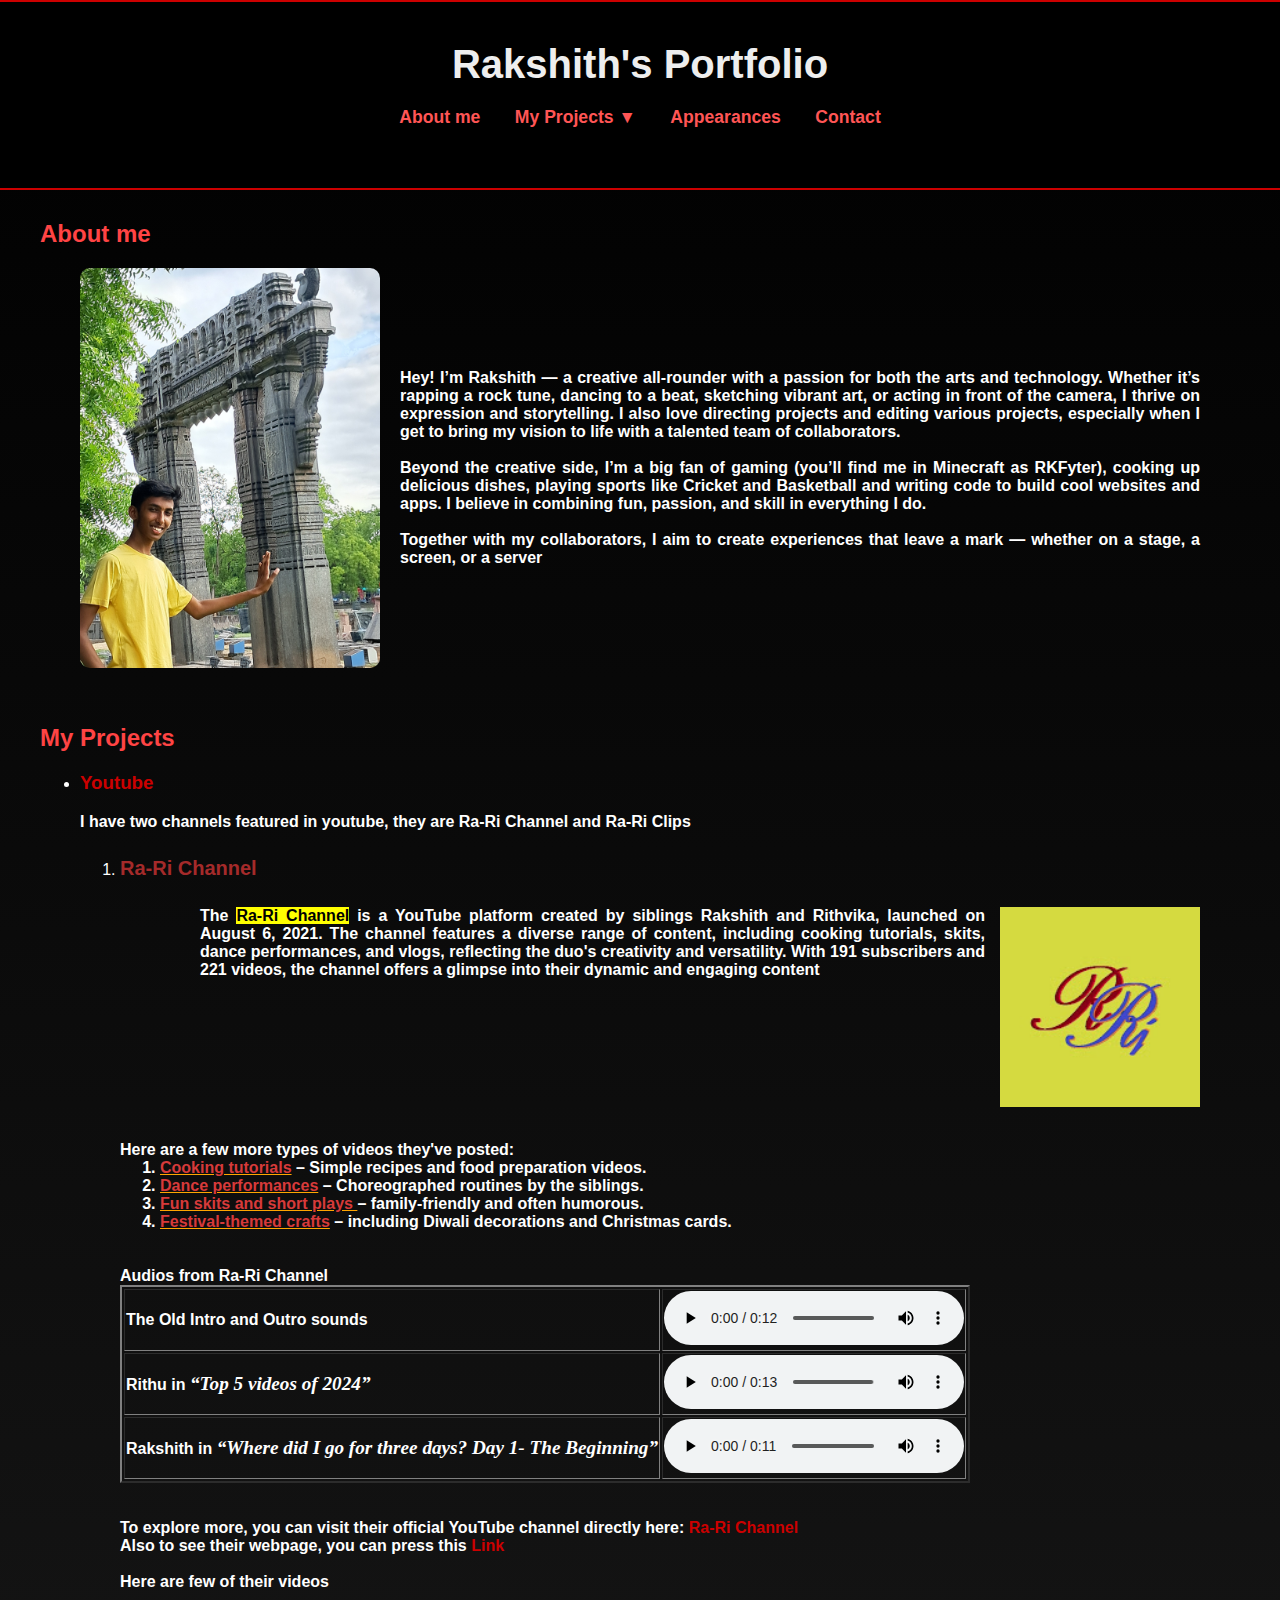
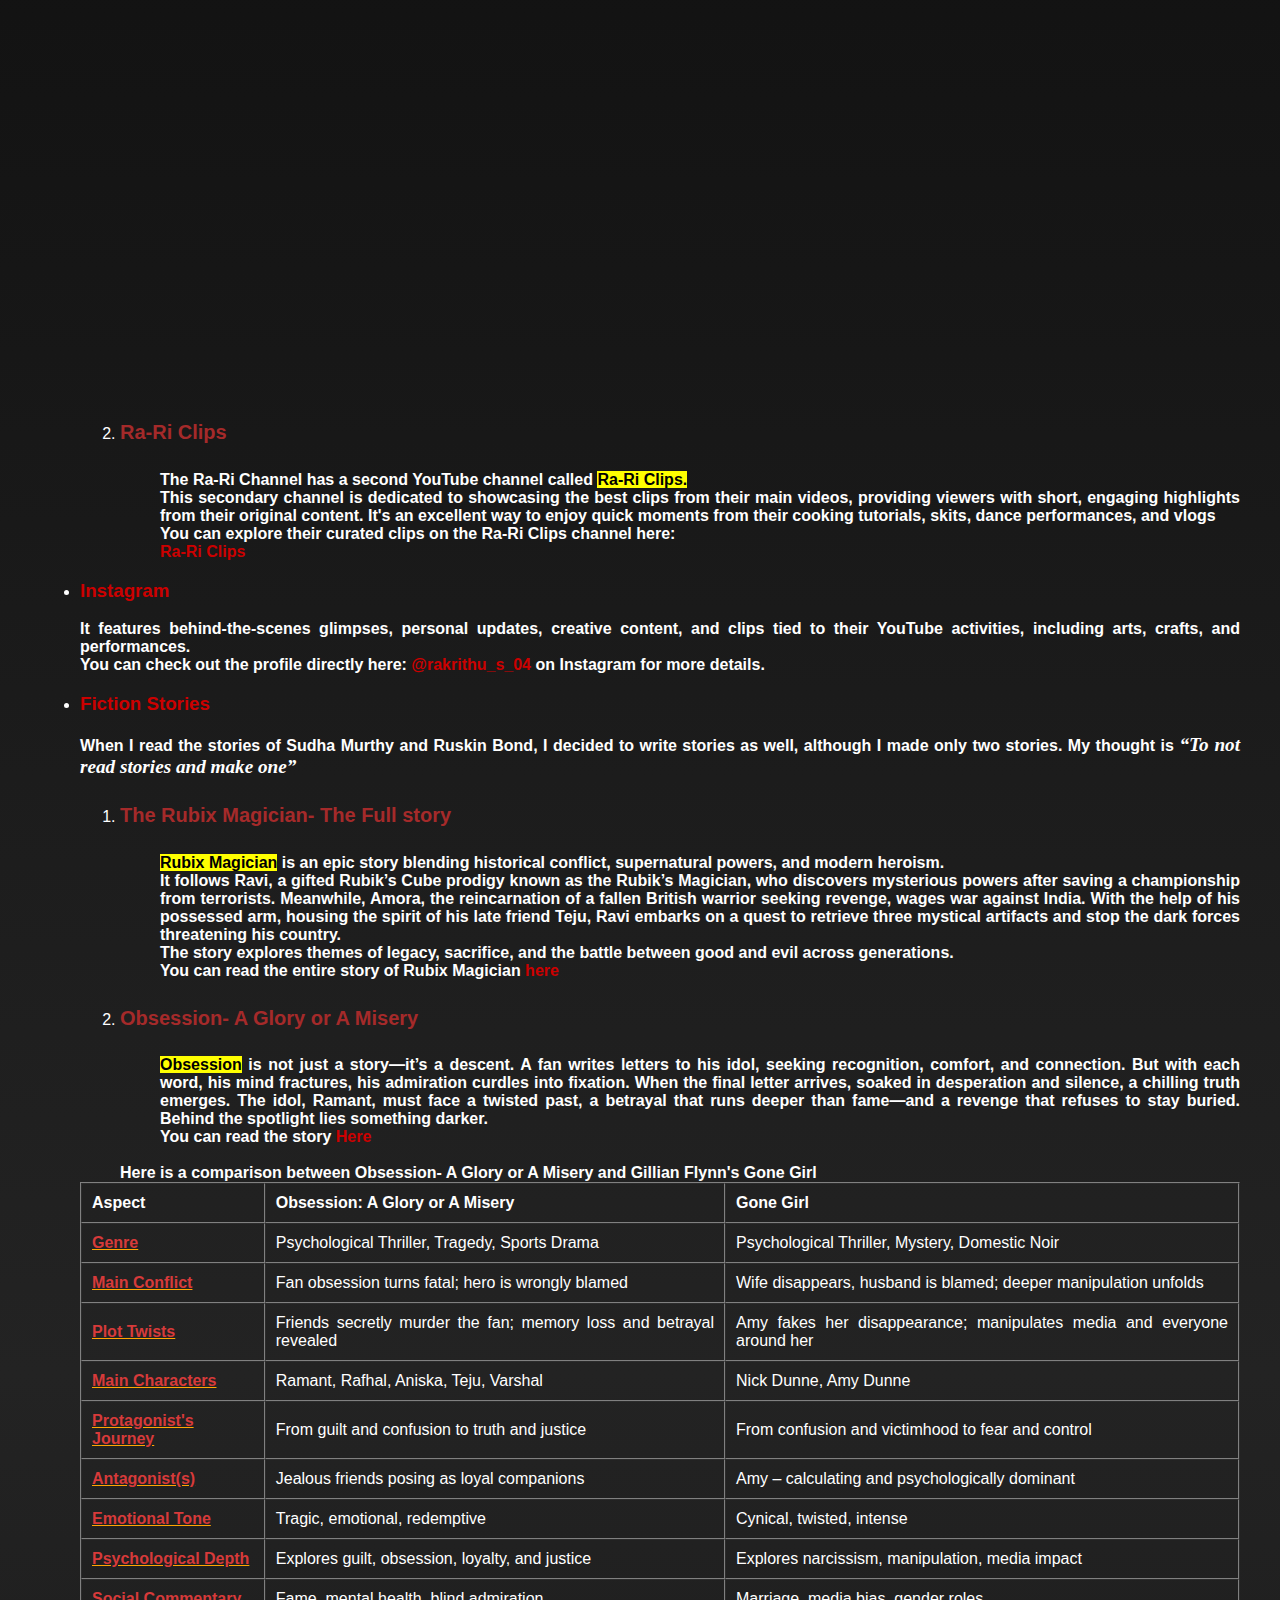
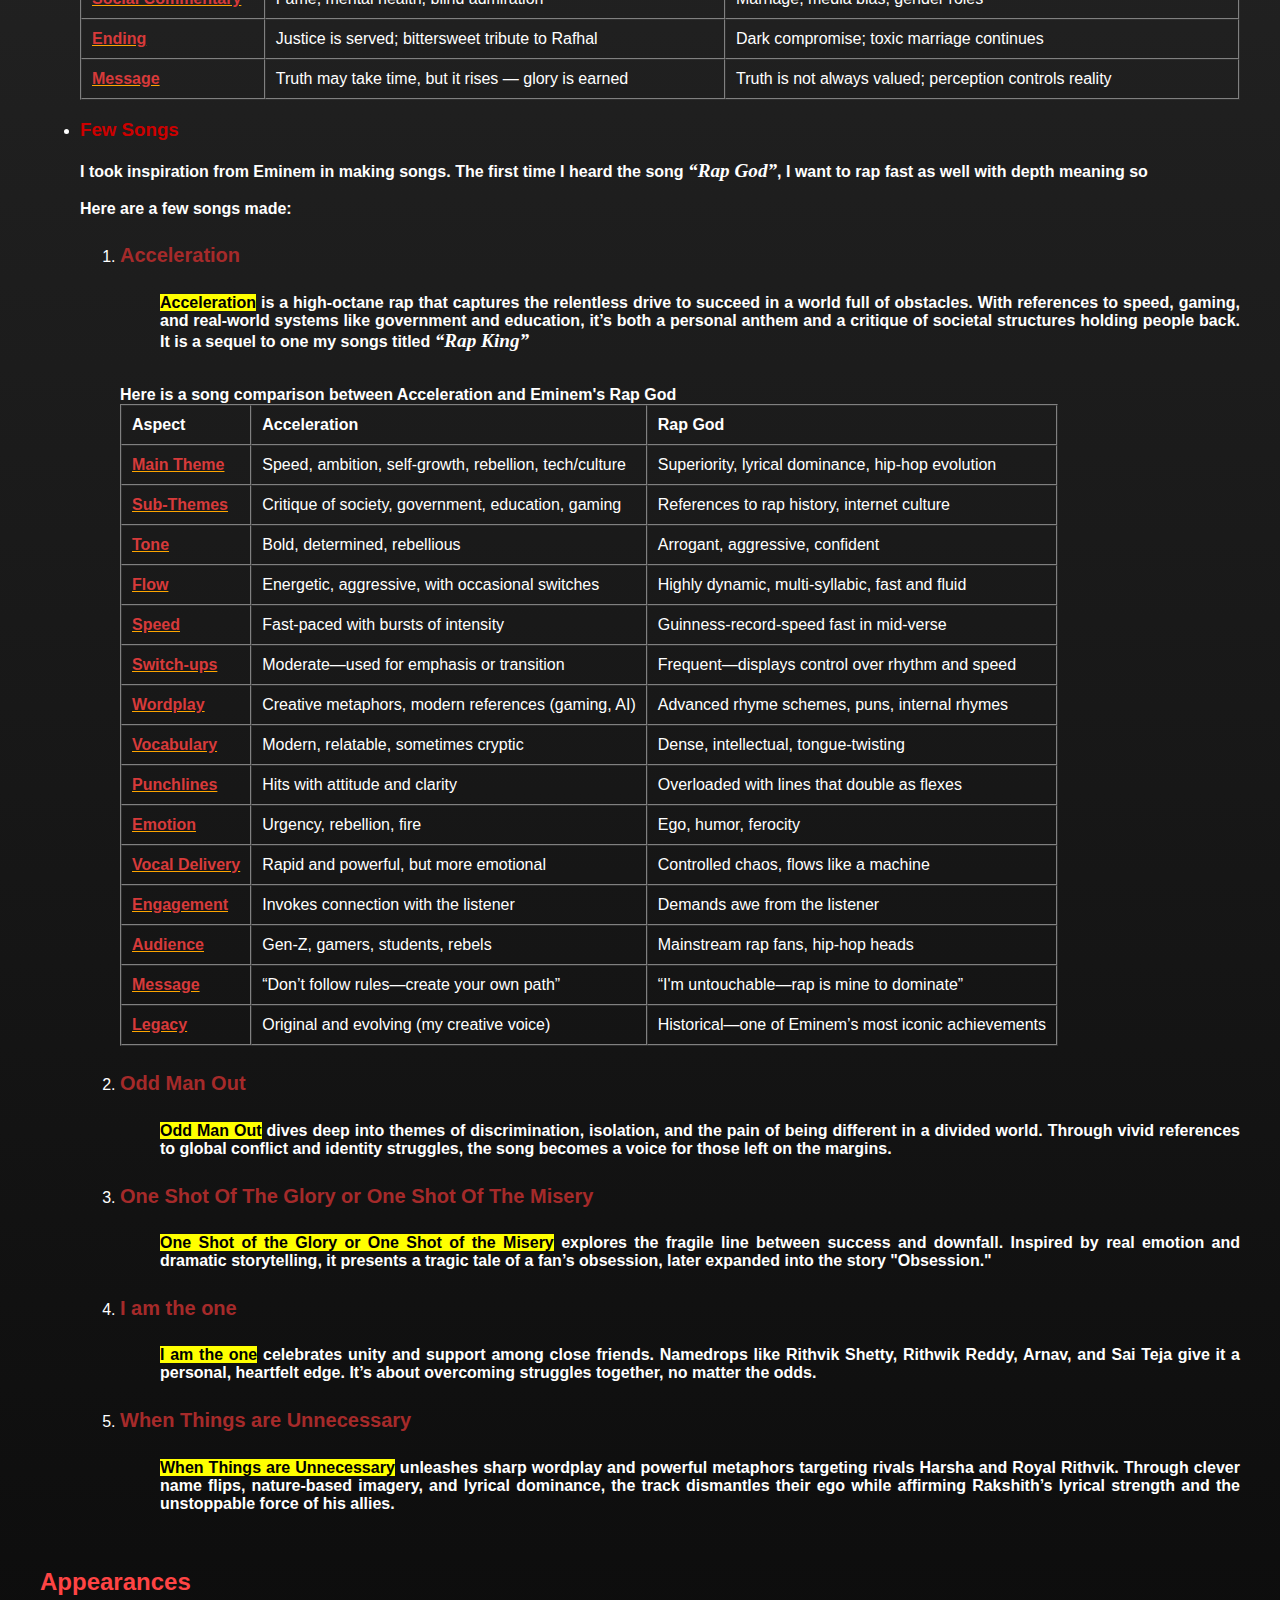
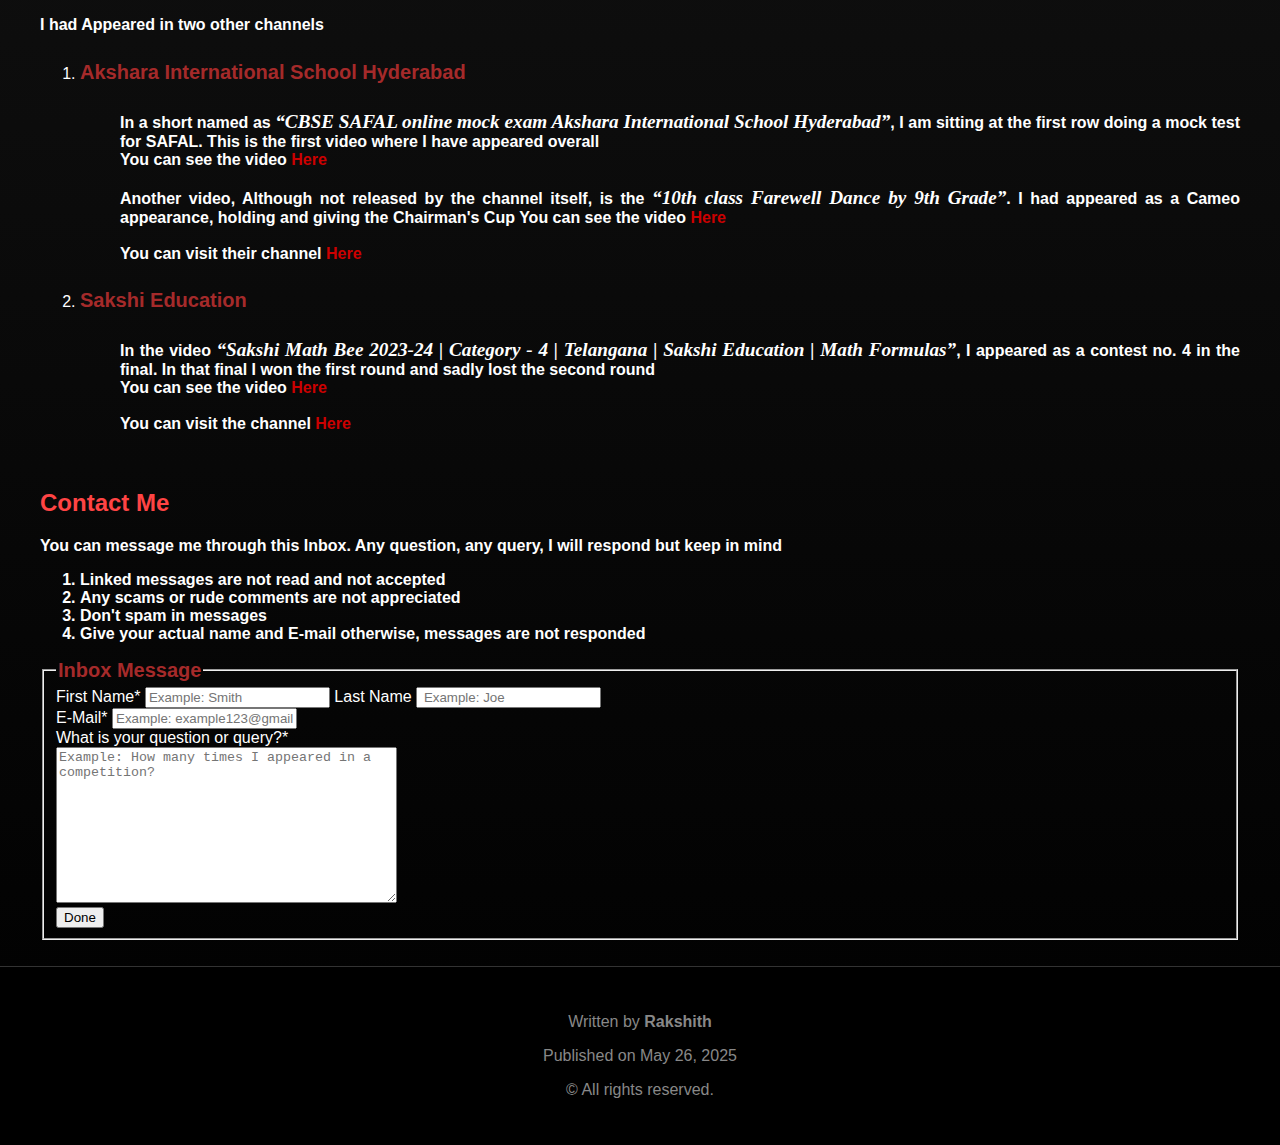
<file: Index.html>
<!DOCTYPE html>
<html lang="en">

<head>
    <meta charset="UTF-8">
    <meta name="viewport" content="width=device-width, initial-scale=1.0">
    <title>Rakshith's Portfolio</title>
<link rel="stylesheet" href="Style.css">
</head>

<body>
    <header>
        <b> Rakshith's Portfolio </b>
        <nav>
            <a href="#about">About me</a>
        <div class="dropdown">
            <a href="#Projects">My Projects ▼</a>
            <div class="dropdown-content">
            <li><a href="#Youtube">Youtube</a></li>
            <li><a href="#Instagram">Instagram</a></li>
            <li><a href="#Stories">Fiction Stories</a></li>
            <li><a href="#Songs">Few Songs</a></li></div></div>

            <a href="#Appearances">Appearances</a>
            <a href="#Contact">Contact</a>
        </nav>
    </header>
    <main>
        <article>
            
            <section id="about">
            <h2>About me</h2>
            <figure class="Image-a">
                <img src="Assets/Images/Image of Rakshith.jpg" alt="Image of Rakshith" height="400px">
                <p>
                    <b>Hey! I’m Rakshith — a creative all-rounder with a passion for both the arts and technology. Whether it’s rapping a
                    rock tune, dancing to a beat, sketching vibrant art, or acting in front of the camera, I thrive on expression and
                    storytelling. I also love directing projects and editing various projects, especially when I get to bring my vision to life with a talented team of
                    collaborators.
                    <br><br>
                    Beyond the creative side, I’m a big fan of gaming (you’ll find me in Minecraft as RKFyter), cooking up delicious dishes, playing sports like Cricket and Basketball
                    and writing code to build cool websites and apps. I believe in combining fun, passion, and skill in everything I do.
                    <br><br>
                    Together with my collaborators, I aim to create experiences that leave a mark — whether on a stage, a screen, or a server</b>
                </p>
            </figure>
            </section>
            
            <section id="Projects">
                <h2>My Projects</h2>
                <p>
                <ul id="project-list">
                <li><h3 id="Youtube">Youtube</h3>
                <b>I have two channels featured in youtube, they are Ra-Ri Channel and Ra-Ri Clips</b></li>
                <ol>
                    <dl>
                    <li><dt><h4>Ra-Ri Channel</h4></dt></li>
                    <figure class="image-right-container">
                    <a href="https://youtube.com/@rarichannel098?feature=shared"><img src="Assets/Images/channels4_profile.jpg" alt="Image of Ra-Ri Channel" class="image-right"/></a>
                    <dd><b>The <mark>Ra-Ri Channel</mark> is a YouTube platform created by siblings Rakshith and Rithvika, launched on August 6, 2021. The
                    channel features a diverse range of content, including cooking tutorials, skits, dance performances, and vlogs,
                    reflecting the duo's creativity and versatility. With 191 subscribers and 221 videos, the channel offers a glimpse into
                    their dynamic and engaging content <br>
                    </figure>
                    <br>
                    Here are a few more types of videos they've posted:
                   <ol> 
                   <li><strong> Cooking tutorials</strong> – Simple recipes and food preparation videos.</li>
                    
                   <li> <strong>Dance performances</strong> –  Choreographed routines by the siblings.</li>
                    
                   <li><strong> Fun skits and short plays </strong>– family-friendly and often humorous.</li>
                    
                    <li><strong>Festival-themed crafts</strong> – including Diwali decorations and Christmas cards.</li>
                    </ol><br><br>
                    <table border="2">
                        Audios from Ra-Ri Channel
                    <tr>
                    <th>The Old Intro and Outro sounds</th>
                    <td><audio controls><source src="Assets/Audios/First Intro and Outro.mp3" type="audio/mp3"></audio></td>
                    </tr>
                    <tr>
                    <th>Rithu in <q>Top 5 videos of 2024</q></th>
                    <td><audio controls><source src="Assets/Audios/Top 5 videos of 2024 (mp3cut.net).mp3" type="audio/mp3"></audio></td>
                    </tr>
                    <tr>
                    <th>Rakshith in <q>Where did I go for three days? Day 1- The Beginning</q></th>
                    <td><audio controls><source src="Assets/Audios/Where did I go for three days_ Day 1- The beginning (trailer) (mp3cut.net).mp3" type="audio/mp3"></audio></td>
                    </tr>
                    </table><br><br>
                    
                    To explore more, you can visit their official YouTube channel directly here: <a href="https://youtube.com/@rarichannel098?feature=shared">Ra-Ri Channel</a> <br>
                    Also to see their webpage, you can press this <a href="Ra-Ri Channel/Ra-Ri Channel.htm">Link</a></dd><br><br>
                    Here are few of their videos <br>
                    </b>
                    <video height="300px" autoplay muted>
                        <source src="Assets/Videos/10th class Farewell Dance by 9th Grade.mp4" type="video/mp4">
                    </video>
                    <video autoplay muted height="400px" >
                        <source src="Assets/Videos/Germany Vlog Compilation.mp4" type="video/mp4">
                    </video>
                    <video height="400px" autoplay muted>
                        <source src="Assets/Videos/Lets play cricket in busters.mp4">
                    </video><br>
                    
                    <li><dt><h4>Ra-Ri Clips</h4></dt></li>
                    <dd>
                        <b>The Ra-Ri Channel has a second YouTube channel called <mark> Ra-Ri Clips.</mark> <br>
                        This secondary channel is dedicated to showcasing the best clips from their main videos, providing viewers with short,
                        engaging highlights from their original content. It's an excellent way to enjoy quick moments from their cooking
                        tutorials, skits, dance performances, and vlogs <br>
                        
                        You can explore their curated clips on the Ra-Ri Clips channel here: <br> <a href="https://www.youtube.com/@rariclips2321">Ra-Ri Clips</a></b>
                    </dd>
                    </dl>
                </ol></p>
                <li><h3 id="Instagram">Instagram</h3></li>
               <b> It features behind-the-scenes glimpses, personal updates, creative content, and clips  tied to their YouTube activities, including arts, crafts, and performances. <br>
                
                You can check out the profile directly here: <a href="https://www.instagram.com/rakrithu_s_04/">@rakrithu_s_04</a> on Instagram for more details. </b>
                <li><h3 id="Stories">Fiction Stories</h3></li>
                <p><b>When I read the stories of Sudha Murthy and Ruskin Bond, I decided to write stories as well, although I made only two stories. My thought is <q>To not read stories and make one</q></b></p>
                <ol><dl>
                    <li><dt><h4>The Rubix Magician- The Full story</h4></dt></li>
                    <dd><b><mark>Rubix Magician</mark> is an epic story blending historical conflict, supernatural powers, and modern
                        heroism. <br> It follows Ravi, a gifted Rubik’s Cube prodigy known as the Rubik’s Magician, who discovers mysterious
                        powers after saving a championship from terrorists. Meanwhile, Amora, the reincarnation of a fallen British warrior
                        seeking revenge, wages war against India. With the help of his possessed arm, housing the spirit of his late friend
                        Teju, Ravi embarks on a quest to retrieve three mystical artifacts and stop the dark forces threatening his country. <br>
                        The story explores themes of legacy, sacrifice, and the battle between good and evil across generations. <br>
                        You can read the entire story of Rubix Magician <a href="https://www.wattpad.com/story/316352304-rubik%27s-magician-the-full-story">here</a>
                    </b>
                    </dd>
                    <li><dt><h4>Obsession- A Glory or A Misery</h4></dt></li>
                    <dd><b><mark>Obsession</mark> is not just a story—it’s a descent. A fan writes letters to his idol, seeking recognition,
                    comfort, and connection. But with each word, his mind fractures, his admiration curdles into fixation. When the final
                    letter arrives, soaked in desperation and silence, a chilling truth emerges. The idol, Ramant, must face a twisted past,
                    a betrayal that runs deeper than fame—and a revenge that refuses to stay buried. Behind the spotlight lies something
                    darker. <br> You can read the story <a href="https://www.wattpad.com/story/395064563-obsession-a-glory-or-a-misery">Here</a><br></dd><br>
                Here is a comparison between Obsession- A Glory or A Misery and Gillian Flynn's Gone Girl</b>
                </ol></dl>
                <table border="1" cellpadding="10" cellspacing="0">
                    <thead>
                        <tr>
                            <th>Aspect</th>
                            <th>Obsession: A Glory or A Misery</th>
                            <th>Gone Girl</th>
                        </tr>
                    </thead>
                    <tbody>
                        <tr>
                            <td><strong>Genre</strong></td>
                            <td>Psychological Thriller, Tragedy, Sports Drama</td>
                            <td>Psychological Thriller, Mystery, Domestic Noir</td>
                        </tr>
                        <tr>
                            <td><strong>Main Conflict</strong></td>
                            <td>Fan obsession turns fatal; hero is wrongly blamed</td>
                            <td>Wife disappears, husband is blamed; deeper manipulation unfolds</td>
                        </tr>
                        <tr>
                            <td><strong>Plot Twists</strong></td>
                            <td>Friends secretly murder the fan; memory loss and betrayal revealed</td>
                            <td>Amy fakes her disappearance; manipulates media and everyone around her</td>
                        </tr>
                        <tr>
                            <td><strong>Main Characters</strong></td>
                            <td>Ramant, Rafhal, Aniska, Teju, Varshal</td>
                            <td>Nick Dunne, Amy Dunne</td>
                        </tr>
                        <tr>
                            <td><strong>Protagonist's Journey</strong></td>
                            <td>From guilt and confusion to truth and justice</td>
                            <td>From confusion and victimhood to fear and control</td>
                        </tr>
                        <tr>
                            <td><strong>Antagonist(s)</strong></td>
                            <td>Jealous friends posing as loyal companions</td>
                            <td>Amy – calculating and psychologically dominant</td>
                        </tr>
                        <tr>
                            <td><strong>Emotional Tone</strong></td>
                            <td>Tragic, emotional, redemptive</td>
                            <td>Cynical, twisted, intense</td>
                        </tr>
                        <tr>
                            <td><strong>Psychological Depth</strong></td>
                            <td>Explores guilt, obsession, loyalty, and justice</td>
                            <td>Explores narcissism, manipulation, media impact</td>
                        </tr>
                        <tr>
                            <td><strong>Social Commentary</strong></td>
                            <td>Fame, mental health, blind admiration</td>
                            <td>Marriage, media bias, gender roles</td>
                        </tr>
                        <tr>
                            <td><strong>Ending</strong></td>
                            <td>Justice is served; bittersweet tribute to Rafhal</td>
                            <td>Dark compromise; toxic marriage continues</td>
                        </tr>
                        <tr>
                            <td><strong>Message</strong></td>
                            <td>Truth may take time, but it rises — glory is earned</td>
                            <td>Truth is not always valued; perception controls reality</td>
                        </tr>
                    </tbody>
                </table>
                  
                
                <li><h3 id="Songs">Few Songs</h3></li>
                <p><b>I took inspiration from Eminem in making songs. The first time I heard the song <q>Rap God</q>, I want to rap fast as well with depth meaning so <br><br>Here are a few songs made:</b></p>
                <ol><dl>
                    <li><dt><h4>Acceleration</h4></dt></li>
                    <dd><p><b><mark>Acceleration</mark> is a high-octane rap that captures the relentless drive to succeed in a world full
                        of obstacles. With references to speed, gaming, and real-world systems like government and education, it’s both
                        a personal anthem and a critique of societal structures holding people back. It is a sequel to one my songs titled <q>Rap King</q></b></p></dd><br>
                        <b>
                            Here is a song comparison between Acceleration and Eminem's Rap God
                        </b>
                        <table border="1" cellpadding="10" cellspacing="0">
                            <thead>
                                <tr>
                                    <th>Aspect</th>
                                    <th>Acceleration</th>
                                    <th>Rap God</th>
                                </tr>
                            </thead>
                            <tbody>
                                <tr>
                                    <td><strong>Main Theme</strong></td>
                                    <td>Speed, ambition, self-growth, rebellion, tech/culture</td>
                                    <td>Superiority, lyrical dominance, hip-hop evolution</td>
                                </tr>
                                <tr>
                                    <td><strong>Sub-Themes</strong></td>
                                    <td>Critique of society, government, education, gaming</td>
                                    <td>References to rap history, internet culture</td>
                                </tr>
                                <tr>
                                    <td><strong>Tone</strong></td>
                                    <td>Bold, determined, rebellious</td>
                                    <td>Arrogant, aggressive, confident</td>
                                </tr>
                                <tr>
                                    <td><strong>Flow</strong></td>
                                    <td>Energetic, aggressive, with occasional switches</td>
                                    <td>Highly dynamic, multi-syllabic, fast and fluid</td>
                                </tr>
                                <tr>
                                    <td><strong>Speed</strong></td>
                                    <td>Fast-paced with bursts of intensity</td>
                                    <td>Guinness-record-speed fast in mid-verse</td>
                                </tr>
                                <tr>
                                    <td><strong>Switch-ups</strong></td>
                                    <td>Moderate—used for emphasis or transition</td>
                                    <td>Frequent—displays control over rhythm and speed</td>
                                </tr>
                                <tr>
                                    <td><strong>Wordplay</strong></td>
                                    <td>Creative metaphors, modern references (gaming, AI)</td>
                                    <td>Advanced rhyme schemes, puns, internal rhymes</td>
                                </tr>
                                <tr>
                                    <td><strong>Vocabulary</strong></td>
                                    <td>Modern, relatable, sometimes cryptic</td>
                                    <td>Dense, intellectual, tongue-twisting</td>
                                </tr>
                                <tr>
                                    <td><strong>Punchlines</strong></td>
                                    <td>Hits with attitude and clarity</td>
                                    <td>Overloaded with lines that double as flexes</td>
                                </tr>
                                <tr>
                                    <td><strong>Emotion</strong></td>
                                    <td>Urgency, rebellion, fire</td>
                                    <td>Ego, humor, ferocity</td>
                                </tr>
                                <tr>
                                    <td><strong>Vocal Delivery</strong></td>
                                    <td>Rapid and powerful, but more emotional</td>
                                    <td>Controlled chaos, flows like a machine</td>
                                </tr>
                                <tr>
                                    <td><strong>Engagement</strong></td>
                                    <td>Invokes connection with the listener</td>
                                    <td>Demands awe from the listener</td>
                                </tr>
                                <tr>
                                    <td><strong>Audience</strong></td>
                                    <td>Gen-Z, gamers, students, rebels</td>
                                    <td>Mainstream rap fans, hip-hop heads</td>
                                </tr>
                                <tr>
                                    <td><strong>Message</strong></td>
                                    <td>“Don’t follow rules—create your own path”</td>
                                    <td>“I'm untouchable—rap is mine to dominate”</td>
                                </tr>
                                <tr>
                                    <td><strong>Legacy</strong></td>
                                    <td>Original and evolving (my creative voice)</td>
                                    <td>Historical—one of Eminem’s most iconic achievements</td>
                                </tr>
                            </tbody>
                        </table>
                          
                    <li><dt><h4>Odd Man Out</h4></dt></li>
                    <dd><p><b><mark> Odd Man Out</mark> dives deep into themes of discrimination, isolation, and the pain of being different
                        in a divided world. Through vivid references to global conflict and identity struggles, the song becomes a voice
                        for those left on the margins.</b></p></dd>
                <li><dt><h4>One Shot Of The Glory or One Shot Of The Misery</h4></dt></li>
                   <dd><p><b><mark>One Shot of the Glory or One Shot of the Misery</mark> explores the fragile line between success and
                        downfall. Inspired by real emotion and dramatic storytelling, it presents a tragic tale of a fan’s obsession,
                        later expanded into the story "Obsession."</b></p></dd> 
                <li><dt><h4>I am the one</h4></dt></li>
                   <dd> <p><b><mark>I am the one</mark> celebrates unity and support among close friends. Namedrops like Rithvik
                        Shetty, Rithwik Reddy, Arnav, and Sai Teja give it a personal, heartfelt edge. It’s about overcoming struggles
                        together, no matter the odds.</b></p></dd>
                 <li><dt><h4>When Things are Unnecessary</h4></dt></li>       
                       <dd> <p><b><mark>When Things are Unnecessary</mark> unleashes sharp wordplay and powerful metaphors targeting rivals
                            Harsha and Royal Rithvik. Through clever name flips, nature-based imagery, and lyrical dominance, the track
                            dismantles their ego while affirming Rakshith’s lyrical strength and the unstoppable force of his allies.</b></p></dd>
                        </dl></ol>
                </section>
                <section id="Appearances">
                    <h2>Appearances</h2>
                    <p>
                        <b>I had Appeared in two other channels</b> 
                        <ol><dl>
                            <li><dt><h4>Akshara International School Hyderabad</h4></dt></li>
                            <dd><b>In a short named as <q>CBSE SAFAL online mock exam Akshara International School Hyderabad</q>, I am sitting at the first row doing a mock test for SAFAL. This is the first video where I have appeared overall<br>
                            You can see the video  <a href="https://youtube.com/shorts/P0MhEWJz7nA?feature=shared">Here</a> <br>
                            <br>
                            Another video, Although not released by the channel itself, is the <q>10th class Farewell Dance by 9th Grade</q>. I had appeared as a Cameo appearance, holding and giving the Chairman's Cup
                            You can see the video <a href="https://youtu.be/5Pacu4SC78s">Here</a>
                            <br><br>
                            You can visit their channel <a href="http://www.youtube.com/@Aksharainternational">Here</a></b></dd>
                        <li><dt><h4>Sakshi Education</h4></dt></li>
                        <dd><b>In the video <q>Sakshi Math Bee 2023-24 | Category - 4 | Telangana | Sakshi Education | Math Formulas</q>, I appeared as a contest no. 4 in the final. In that final I won the first round and sadly lost the second round <br>
                        You can see the video <a href="https://www.youtube.com/live/tCtVDvPsI2g?feature=shared">Here</a><br><br>
                    You can visit the channel <a href="http://www.youtube.com/@SakshiBhavita">Here</a></b></dd>
                    </ol></dl>
                    </p>
                </section>
            </article>
                <section id="Contact">
                    <p><h2>Contact Me</h2>
                    <b>You can message me through this Inbox. Any question, any query, I will respond but keep in mind
                    <ol>
                        <li>Linked messages are not read and not accepted</li>
                        <li>Any scams or rude comments are not appreciated</li>
                        <li>Don't spam in messages</li>
                        <li>Give your actual name and E-mail otherwise, messages are not responded</li>
                    </ol>
                    </b>
                    <fieldset>
                        <legend>
                           <b> Inbox Message</b>
                        </legend>
                        <form action="https://getform.io/f/adrgrvja" method="POST">
                            <label>First Name*</label>
                            <input type="text" name="First Name" id="First Name" placeholder="Example: Smith" required>
                            <label>Last Name</label>
                            <input type="text" name="Last Name" id="Last Name" placeholder=" Example: Joe"><br>
                            <label>E-Mail*</label>
                            <input type="text" name="E-mail" id="E-mail" required placeholder="Example: example123@gmail.com"> <br>
                            <label>What is your question or query?*</label><br>
                            <textarea name="Message" id="Message" rows="10" cols="40" placeholder="Example: How many times I appeared in a competition?" required></textarea><br>
                            <input type="hidden" name="_gotcha" style="display:none !important">
                            <button type="Submit">Done</button>
                        </form>
                    </fieldset></p>
                </section>
        </main>
    <footer>
        <p>Written by <b>Rakshith</b></p>
        <p>Published on May 26, 2025</p>
        <p>&copy; All rights reserved.</p>
    </footer>
</body>
</html>
</file>
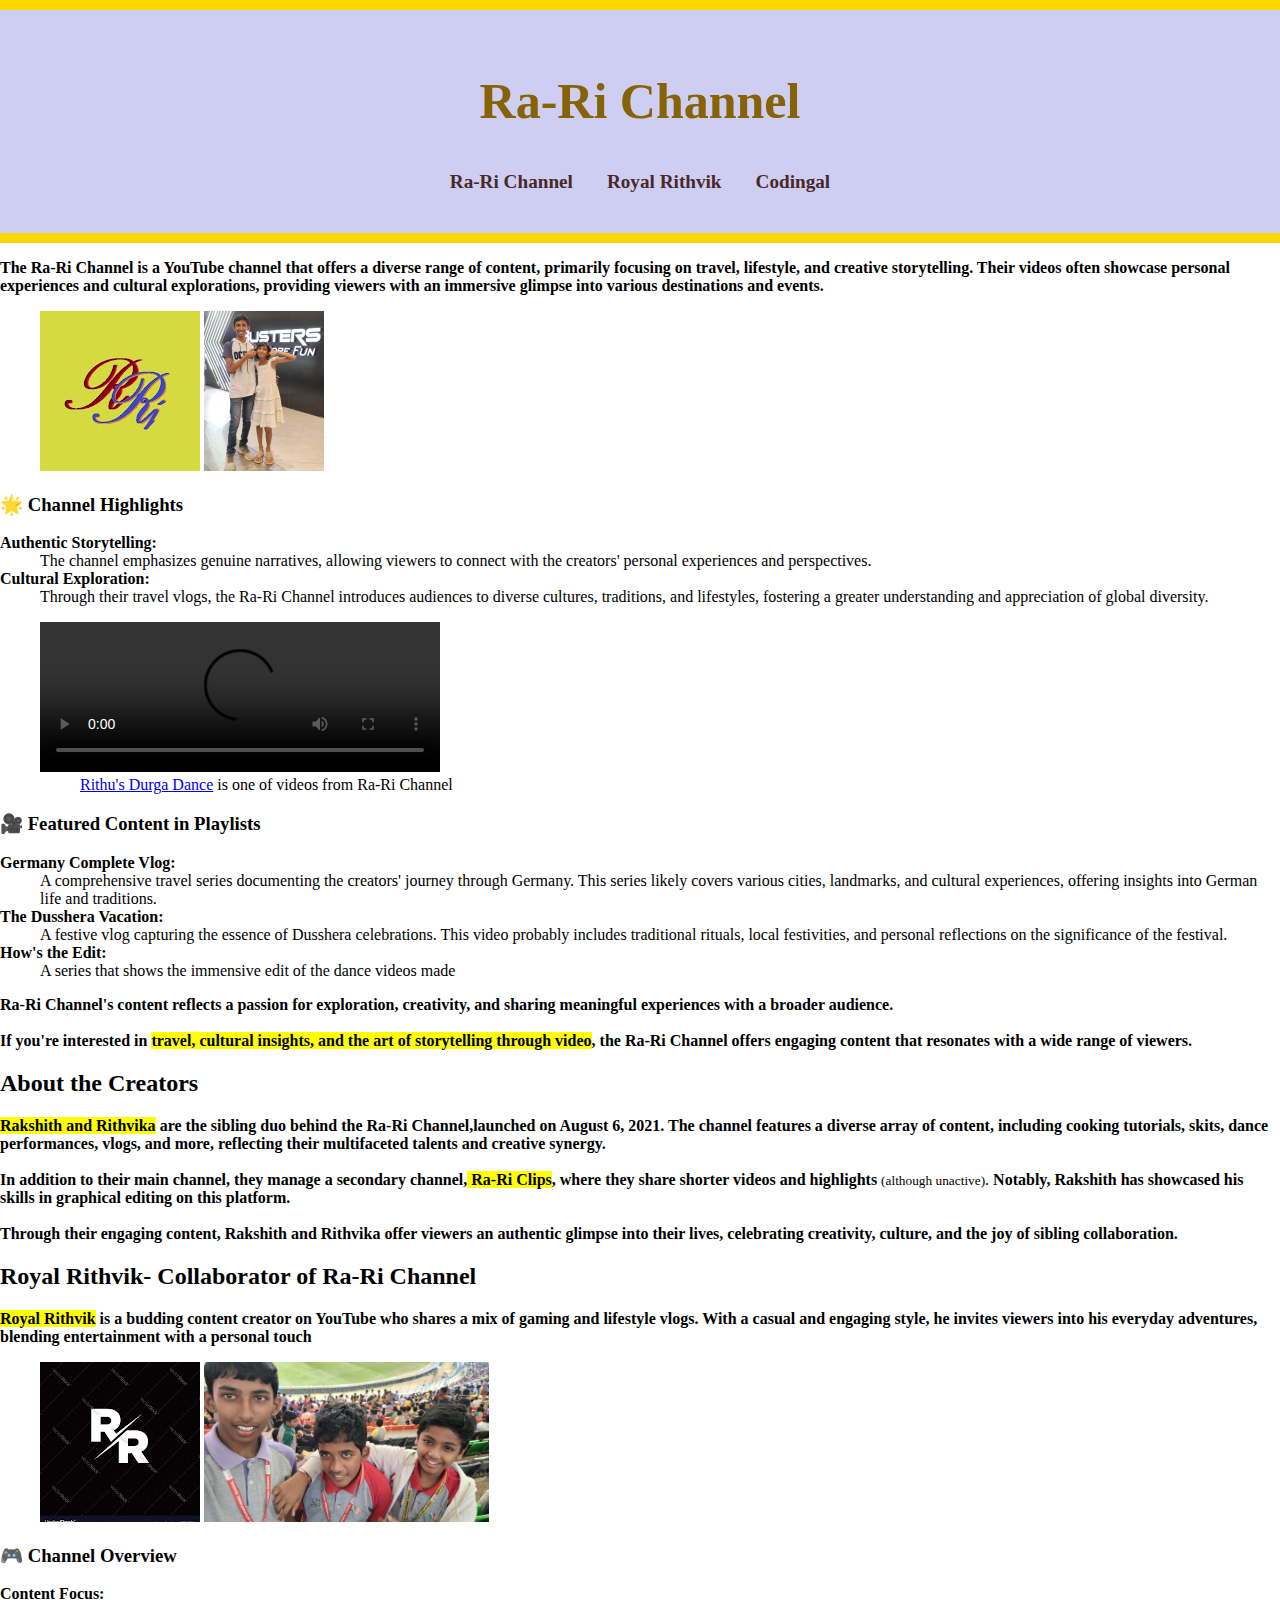
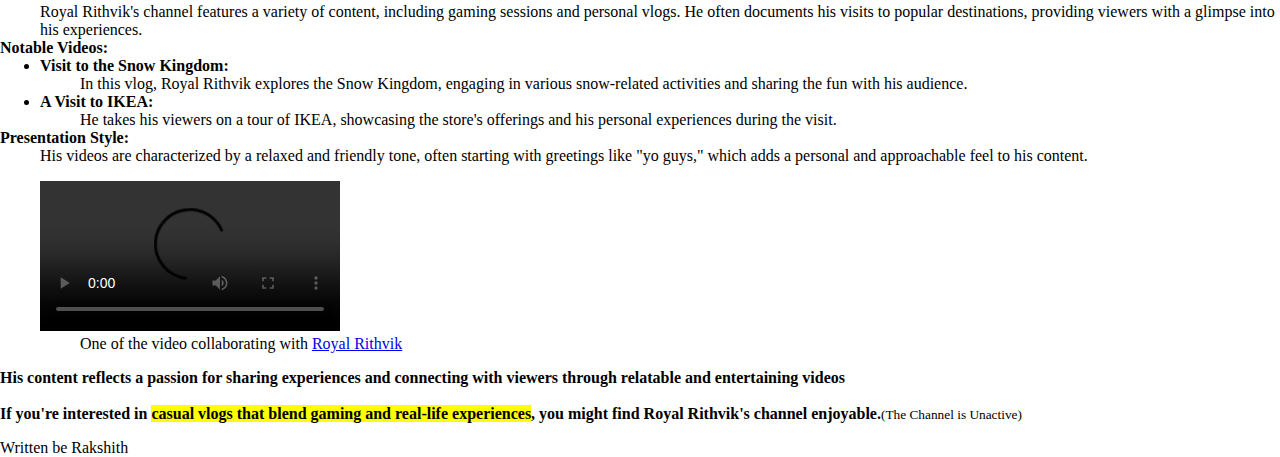
<file: Ra-Ri Channel/index.htm>
<!DOCTYPE html>
<html lang="en">
<head>
    <link rel="stylesheet" href="style.css">
    <meta charset="UTF-8">
    <meta name="viewport" content="width=device-width, initial-scale=1.0">
    <title>Ra-Ri Channel Webpage</title>
</head>
<body>
   
    <header>
        <h2 id="Title">Ra-Ri Channel</h2>
        <nav>      
            <a href="https://www.youtube.com/@rarichannel098">Ra-Ri Channel</a>
            <a href="https://www.youtube.com/channel/UCRQe4evsXFZVZSIhWkLIZwQ">Royal Rithvik</a>
            <a href="https://www.codingal.com/">Codingal</a>
        </nav>
    </header>
    <main>
        <article> 
        <p><b> The Ra-Ri Channel is a YouTube channel that offers a diverse range of content, primarily focusing on travel,
        lifestyle, and creative storytelling. Their videos often showcase personal experiences and cultural explorations,
        providing viewers with an immersive glimpse into various destinations and events.<br></b>
        <figure>
        <a href="https://www.youtube.com/@rarichannel098"><img src="channels4_profile.jpg" alt="Picture of their YouTube Channel"></a>         
        <img width="120" src="Siblings.jpg" alt="Picture of the creators">
        </figure>

         <h3> 🌟 Channel Highlights </h3>
        <dl>
       <dt><b> Authentic Storytelling:</b></dt> 
       <dd>The channel emphasizes genuine narratives, allowing viewers to connect with the creators'
        personal experiences and perspectives.</dd>
        
       <dt><b>Cultural Exploration:</b></dt> 
       <dd>Through their travel vlogs, the Ra-Ri Channel introduces audiences to diverse cultures,
        traditions, and lifestyles, fostering a greater understanding and appreciation of global diversity.</dd></dl> 
    <figure>
        <dl>
            <dt><video controls width="400" type="video/mp4"><source src="Rithu Durga Dance.mp4"></video></dt>
            <dd><a href="https://www.youtube.com/watch?v=Bl255H9GFWc">Rithu's Durga Dance</a> is one of videos from Ra-Ri Channel</dd>
        </dl>
    </figure>
        <h3>🎥 Featured Content in Playlists</h3>
        <dl>
       <dt><b> Germany Complete Vlog:</b></dt> 
       <dd>A comprehensive travel series documenting the creators' journey through Germany. This
        series likely covers various cities, landmarks, and cultural experiences, offering insights into German life and
        traditions.</dd>
        
        <dt><b>The Dusshera Vacation:</b></dt>
         <dd>A festive vlog capturing the essence of Dusshera celebrations. This video probably includes
        traditional rituals, local festivities, and personal reflections on the significance of the festival.</dd> 
        
        <dt><b>How's the Edit:</b></dt>
        <dd> A series that shows the immensive edit of the dance videos made</dd> 
        </dl>
     <b>   Ra-Ri Channel's content reflects a passion for exploration, creativity, and sharing meaningful experiences with a broader audience. <br>
        <br>
        If you're interested in <mark>travel, cultural insights, and the art of storytelling through video</mark>, the Ra-Ri Channel offers
        engaging content that resonates with a wide range of viewers. <br></b>
    </article>

        <section>
        <h2>About the Creators</h2>
      
        <b><mark>Rakshith and Rithvika</mark> are the sibling duo behind the Ra-Ri Channel,launched on August 6,
        2021. The channel features a diverse array of content, including cooking tutorials, skits, dance performances, vlogs,
        and more, reflecting their multifaceted talents and creative synergy. <br>
        <br>
        In addition to their main channel, they manage a secondary channel,<mark> Ra-Ri Clips</mark>, where they share shorter videos and
        highlights </b><small>(although unactive)</small>.<b> Notably, Rakshith has showcased his skills in graphical editing on this platform. <br>
        <br>
        Through their engaging content, Rakshith and Rithvika offer viewers an authentic glimpse into their lives, celebrating
        creativity, culture, and the joy of sibling collaboration. <br></b></p>
     </section>
     <aside>
        <p>
            <h2>Royal Rithvik- Collaborator of Ra-Ri Channel</h2>

            <b><mark>Royal Rithvik</mark> is a budding content creator on YouTube who shares a mix of gaming and lifestyle vlogs. With a casual
            and engaging style, he invites viewers into his everyday adventures, blending entertainment with a personal touch <br></b>
            <figure>
                <a href="https://www.youtube.com/channel/UCRQe4evsXFZVZSIhWkLIZwQ"><img src="channels2_profile.jpg" alt="profile of Royal Rithvik"></a>
                <img width="285" src="WhatsApp Image 2025-05-16 at 17.48.34_00afee62.jpg" alt="A Photo of Rakshith, Sai Teja and Royal Rithvik">
            </figure>
           <h3> 🎮 Channel Overview</h3>
            <dl>
           <dt><b> Content Focus: </b></dt>
           <dd> Royal Rithvik's channel features a variety of content, including gaming sessions and personal
            vlogs. He often documents his visits to popular destinations, providing viewers with a glimpse into his experiences. </dd>
            
           <dt><b> Notable Videos: </b></dt>
            <ul>
           <li><b> Visit to the Snow Kingdom:</b></li> 
           <dd>In this vlog, Royal Rithvik explores the Snow Kingdom, engaging in various snow-related
            activities and sharing the fun with his audience.</dd> 
           <li><b> A Visit to IKEA:</b></li> 
           <dd>He takes his viewers on a tour of IKEA, showcasing the store's offerings and his personal
            experiences during the visit.</ul></dd>
            
           <dt><b> Presentation Style:</b></dt> 
           <dd>His videos are characterized by a relaxed and friendly tone, often starting with greetings
            like "yo guys," which adds a personal and approachable feel to his content.</dd> </dl>
            <figure>
            <dl>
                <dt> <video controls width="300" src="Lemon soda.mp4"></video></dt>
                <dd>
                    One of the video collaborating with <a href="https://www.youtube.com/shorts/bmiyv2pwB-w">Royal Rithvik</a>
                </dd>
            </dl>
            </figure>
           <b> His content reflects a passion for sharing
            experiences and connecting with viewers through relatable and entertaining videos  <br>
            <br>
            If you're interested in <mark>casual vlogs that blend gaming and real-life experiences</mark>, you might find Royal Rithvik's channel
            enjoyable.</b><small>(The Channel is Unactive)</small>

        </p>
     </aside>
        </main>
    <footer>Written be Rakshith</footer>
</body>
</html>
</file>
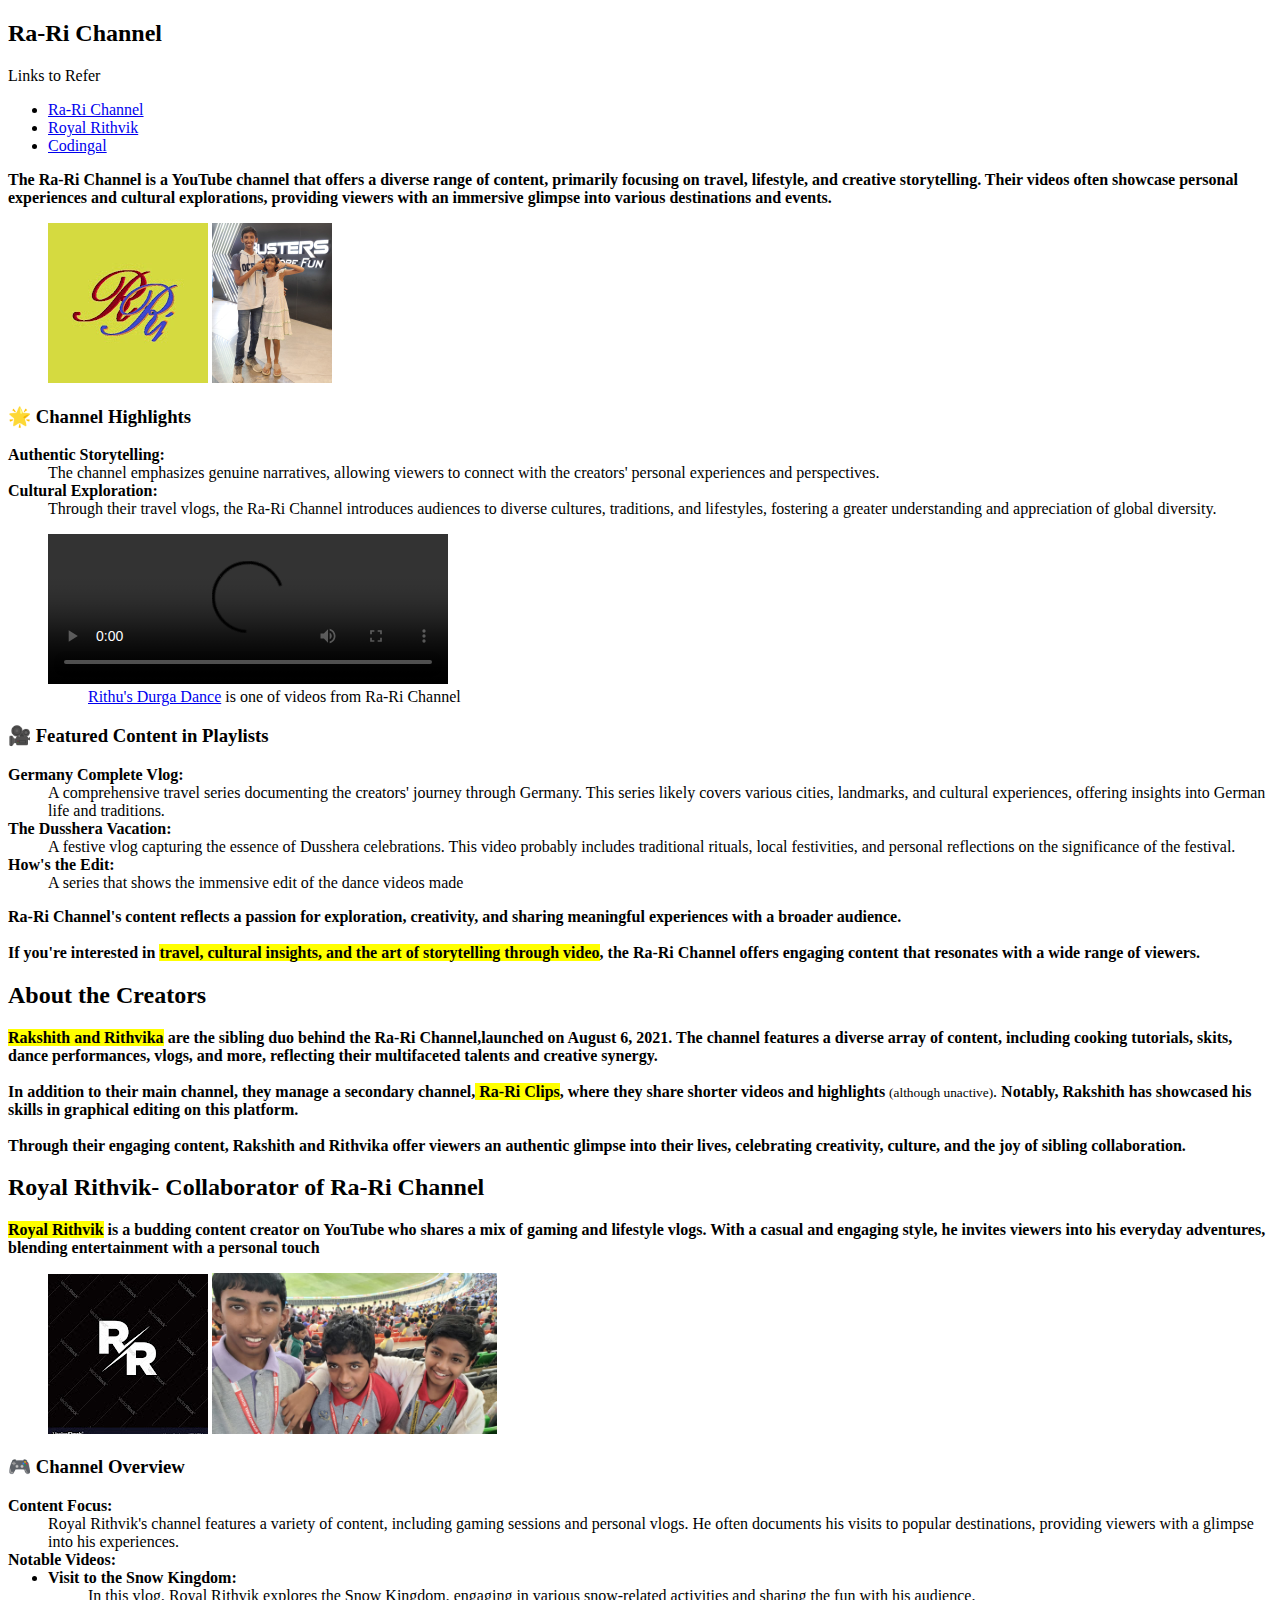
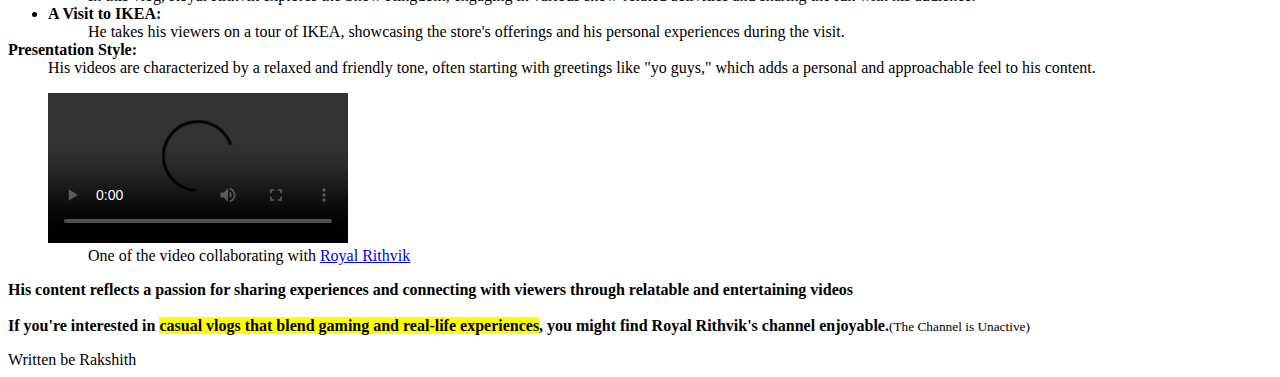
<file: Ra-Ri Channel/Ra-Ri Channel.htm>
<!DOCTYPE html>
<html lang="en">
<head>
    <meta charset="UTF-8">
    <meta name="viewport" content="width=device-width, initial-scale=1.0">
    <title>Ra-Ri Channel Webpage</title>
</head>
<body>
   
    <header>
        <h2>Ra-Ri Channel</h2>
        Links to Refer
        <nav>
            <ul>        
            <li><a href="https://www.youtube.com/@rarichannel098">Ra-Ri Channel</a></li>
            <li><a href="https://www.youtube.com/channel/UCRQe4evsXFZVZSIhWkLIZwQ">Royal Rithvik</a></li>
            <li><a href="https://www.codingal.com/">Codingal</a></li>
            </ul>
        </nav>
    </header>
    <main>
        <article> 
        <p><b> The Ra-Ri Channel is a YouTube channel that offers a diverse range of content, primarily focusing on travel,
        lifestyle, and creative storytelling. Their videos often showcase personal experiences and cultural explorations,
        providing viewers with an immersive glimpse into various destinations and events.<br></b>
        <figure>
        <a href="https://www.youtube.com/@rarichannel098"><img src="channels4_profile.jpg" alt="Picture of their YouTube Channel"></a>         
        <img width="120" src="Siblings.jpg" alt="Picture of the creators">
        </figure>

         <h3> 🌟 Channel Highlights </h3>
        <dl>
       <dt><b> Authentic Storytelling:</b></dt> 
       <dd>The channel emphasizes genuine narratives, allowing viewers to connect with the creators'
        personal experiences and perspectives.</dd>
        
       <dt><b>Cultural Exploration:</b></dt> 
       <dd>Through their travel vlogs, the Ra-Ri Channel introduces audiences to diverse cultures,
        traditions, and lifestyles, fostering a greater understanding and appreciation of global diversity.</dd></dl> 
    <figure>
        <dl>
            <dt><video controls width="400" type="video/mp4"><source src="Rithu Durga Dance.mp4"></video></dt>
            <dd><a href="https://www.youtube.com/watch?v=Bl255H9GFWc">Rithu's Durga Dance</a> is one of videos from Ra-Ri Channel</dd>
        </dl>
    </figure>
        <h3>🎥 Featured Content in Playlists</h3>
        <dl>
       <dt><b> Germany Complete Vlog:</b></dt> 
       <dd>A comprehensive travel series documenting the creators' journey through Germany. This
        series likely covers various cities, landmarks, and cultural experiences, offering insights into German life and
        traditions.</dd>
        
        <dt><b>The Dusshera Vacation:</b></dt>
         <dd>A festive vlog capturing the essence of Dusshera celebrations. This video probably includes
        traditional rituals, local festivities, and personal reflections on the significance of the festival.</dd> 
        
        <dt><b>How's the Edit:</b></dt>
        <dd> A series that shows the immensive edit of the dance videos made</dd> 
        </dl>
     <b>   Ra-Ri Channel's content reflects a passion for exploration, creativity, and sharing meaningful experiences with a broader audience. <br>
        <br>
        If you're interested in <mark>travel, cultural insights, and the art of storytelling through video</mark>, the Ra-Ri Channel offers
        engaging content that resonates with a wide range of viewers. <br></b>
    </article>

        <section>
        <h2>About the Creators</h2>
      
        <b><mark>Rakshith and Rithvika</mark> are the sibling duo behind the Ra-Ri Channel,launched on August 6,
        2021. The channel features a diverse array of content, including cooking tutorials, skits, dance performances, vlogs,
        and more, reflecting their multifaceted talents and creative synergy. <br>
        <br>
        In addition to their main channel, they manage a secondary channel,<mark> Ra-Ri Clips</mark>, where they share shorter videos and
        highlights </b><small>(although unactive)</small>.<b> Notably, Rakshith has showcased his skills in graphical editing on this platform. <br>
        <br>
        Through their engaging content, Rakshith and Rithvika offer viewers an authentic glimpse into their lives, celebrating
        creativity, culture, and the joy of sibling collaboration. <br></b></p>
     </section>
     <aside>
        <p>
            <h2>Royal Rithvik- Collaborator of Ra-Ri Channel</h2>

            <b><mark>Royal Rithvik</mark> is a budding content creator on YouTube who shares a mix of gaming and lifestyle vlogs. With a casual
            and engaging style, he invites viewers into his everyday adventures, blending entertainment with a personal touch <br></b>
            <figure>
                <a href="https://www.youtube.com/channel/UCRQe4evsXFZVZSIhWkLIZwQ"><img src="channels2_profile.jpg" alt="profile of Royal Rithvik"></a>
                <img width="285" src="WhatsApp Image 2025-05-16 at 17.48.34_00afee62.jpg" alt="A Photo of Rakshith, Sai Teja and Royal Rithvik">
            </figure>
           <h3> 🎮 Channel Overview</h3>
            <dl>
           <dt><b> Content Focus: </b></dt>
           <dd> Royal Rithvik's channel features a variety of content, including gaming sessions and personal
            vlogs. He often documents his visits to popular destinations, providing viewers with a glimpse into his experiences. </dd>
            
           <dt><b> Notable Videos: </b></dt>
            <ul>
           <li><b> Visit to the Snow Kingdom:</b></li> 
           <dd>In this vlog, Royal Rithvik explores the Snow Kingdom, engaging in various snow-related
            activities and sharing the fun with his audience.</dd> 
           <li><b> A Visit to IKEA:</b></li> 
           <dd>He takes his viewers on a tour of IKEA, showcasing the store's offerings and his personal
            experiences during the visit.</ul></dd>
            
           <dt><b> Presentation Style:</b></dt> 
           <dd>His videos are characterized by a relaxed and friendly tone, often starting with greetings
            like "yo guys," which adds a personal and approachable feel to his content.</dd> </dl>
            <figure>
            <dl>
                <dt> <video controls width="300" src="Lemon soda.mp4"></video></dt>
                <dd>
                    One of the video collaborating with <a href="https://www.youtube.com/shorts/bmiyv2pwB-w">Royal Rithvik</a>
                </dd>
            </dl>
            </figure>
           <b> His content reflects a passion for sharing
            experiences and connecting with viewers through relatable and entertaining videos  <br>
            <br>
            If you're interested in <mark>casual vlogs that blend gaming and real-life experiences</mark>, you might find Royal Rithvik's channel
            enjoyable.</b><small>(The Channel is Unactive)</small>

        </p>
     </aside>
        </main>
    <footer>Written be Rakshith</footer>
</body>
</html>
</file>
<file: Style.css>
body {
    margin: 0px;
    font-family: 'Segoe UI', Tahoma, Geneva, Verdana, sans-serif;
    background: linear-gradient(Black, rgb(35, 35, 35), Black);
    color: #fff;
    text-align: justify;
}

header {
    text-align: center;
    background-color: #000;
    padding: 40px 20px;
    border-top: 2px solid #c00;
    border-bottom: 2px solid #c00;
}

/* Dropdown container */
.dropdown {
    position: relative;
    display: inline-block;
}

/* Dropdown content (hidden by default) */
.dropdown-content {
    display: none;
    position: absolute;
    background-color: #444;
    min-width: 160px;
    z-index: 1;
    top: 100%;
    left: 0;
}

.dropdown-content a {
    color: white;
    padding: 10px;
    text-decoration: none;
    display: block;
    text-align: left;
}

.dropdown-content a:hover {
    background-color: #555;
}

/* Show the dropdown on hover */
.dropdown:hover .dropdown-content {
    display: block;
}

header b {
    color: #eee;
    font-size: 2.5em;
    margin: 0;
}

nav {
    margin: 20px;
}

nav a {
    text-decoration: none;
    color: #f55;
    padding: 0 15px;
    font-weight: bold;
    font-size: 1.1em;
}

section {
    padding: 10px;
    max-width: 1200px;
    margin: auto;
}
.Image-a {
    display: flex;
    align-items: center;
    gap: 20px;
}

.Image-a img {
    width: 300px;
    height: auto;
    border-radius: 10px; }
section aside,
h2 {
    color: #f44;
    margin-bottom: 20px;
    text-decoration: solid 2px #f44;
}

section h3 {
    color: #c00;
}

section dt h4,
legend {
    color: brown;
    font-size: 20px;
}

strong {
    color: rgb(215, 58, 58);
    text-decoration: underline;
    text-decoration-color: orange;
}

a, a q {
    color: #c00;
    text-decoration: none;
}

q
{
    font-family: "Merriweather", serif;
        font-style: italic;
        color: white;
        font-size: larger;
}

.project-list li {
    margin-bottom: 10px;
}

footer {
    text-align: center;
    padding: 30px;
    background-color: #000;
    color: #888;
    border-top: 1px solid #333;
}
.image-right-container {
    overflow: hidden;
}

.image-right {
    float: right;
    margin-left: 15px;
    width: 200px;
}
.tabs, .tabss {
    display: flex;
    flex-wrap: wrap;
    margin-bottom: 20px;
}

.tab {
    padding: 10px 15px;
    cursor: pointer;
    border-bottom: 2px solid transparent;
}

.tab.active {
    border-color: green;
    font-weight: bold;
}

.content {
    display: none;
}

.content.active {
    display: block;
}

.image {
    width: 200px;
    image-rendering: pixelated;
}

.caption {
    text-align: center;
    font-weight: bold;
    margin-top: 5px;
}

.images {
    display: flex;
    gap: 50px;
    align-items: center;
}
a:hover
 {
    color: rgb(105, 184, 246);
 }
</file>
<file: Ra-Ri Channel/style.css>
body
{
    margin: 0;
}
header
{
    text-align: center;
    font-weight: bold;
    background-color: White;
    border-top: 10px solid gold;
    border-bottom: 10px solid gold;
    padding: 20px 40px;
    background-color: rgb(206, 206, 242);
}
#Title
{
    color: rgb(135, 99, 8);
    font-size: 50px;
}
nav
{
    margin: 20px;
}
nav a
{
    text-decoration: none;
    font-size: larger;
    padding: 0px 15px;
    color: rgb(72, 40, 40);
}
</file>
